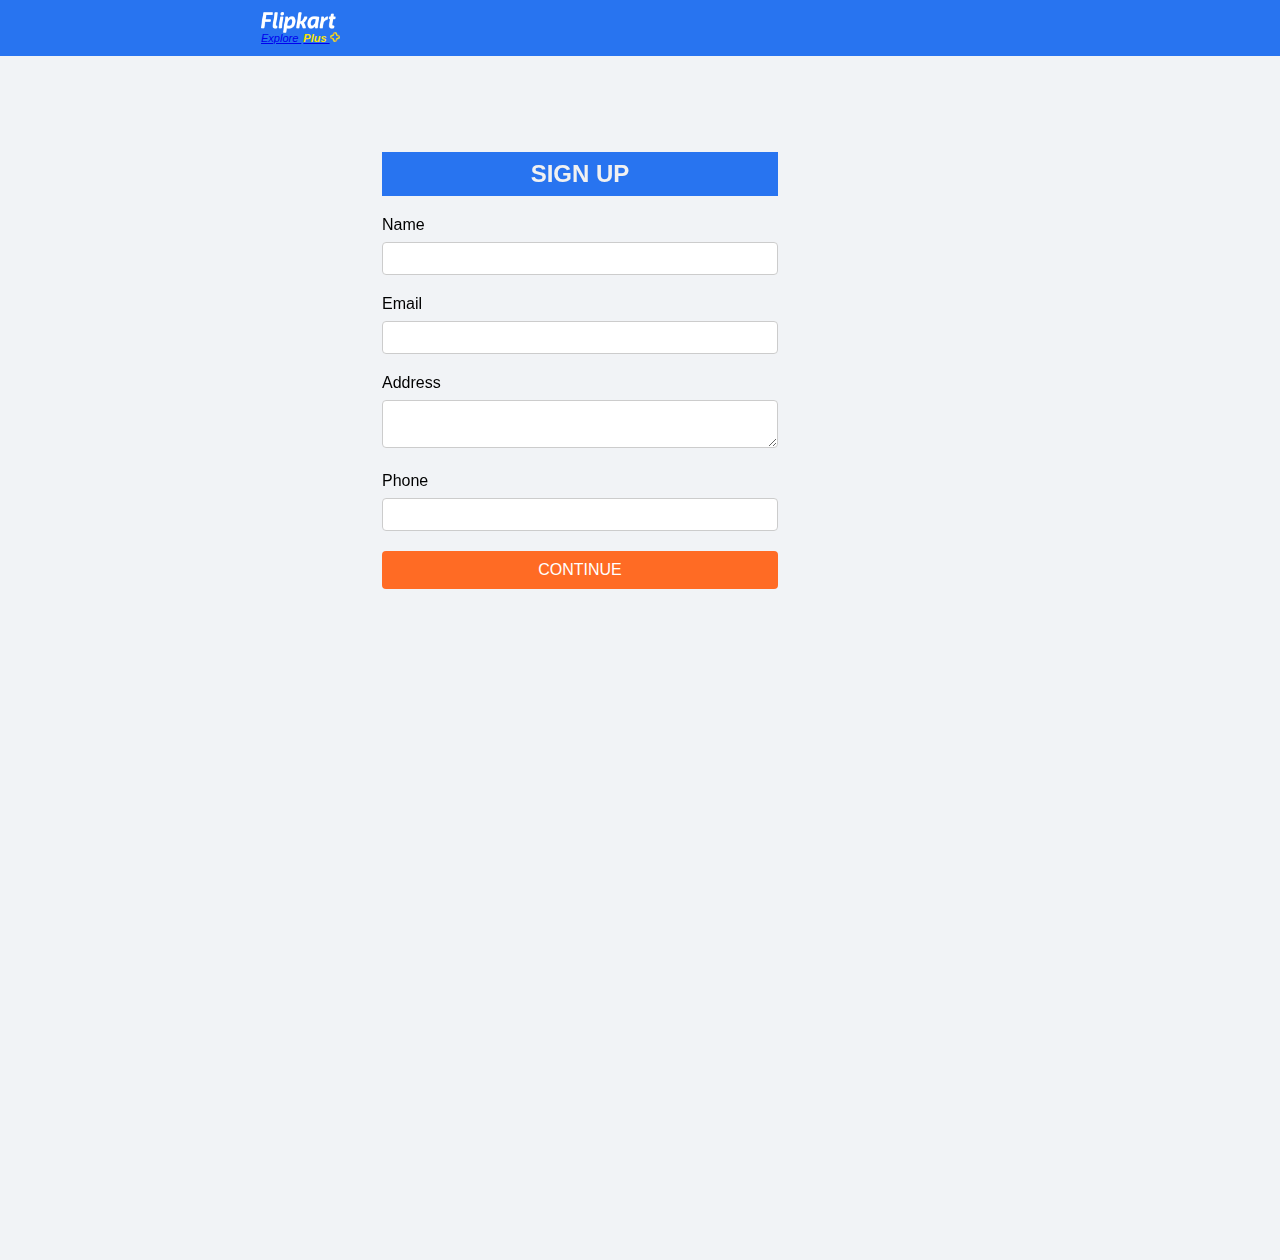
<file: html/login.html>
<!DOCTYPE html>
<html lang="en">
<head>
  <meta charset="UTF-8">
  <meta name="viewport" content="width=device-width, initial-scale=1.0">
  <title>Flipkart Signup</title>
  <link rel="shortcut icon" href="../images/favicon.png" type="image/x-icon">
  <style>       
body {
    font-family: Arial, sans-serif;
    margin: 0;
    padding: 0;
    display: flex;
    justify-content: center;
    align-items: center;
    min-height: 100vh;
    background-color: #f1f1f1;
  }
  
  .container {
    border-radius: 50px;
    padding: 2px;
  max-width: 400px;
    width: 100%;
    position: relative;
    right:  500px;
    top:150px
  }
  
  .checkout-form {
    display: flex;
    flex-direction: column;
  }
  
  .checkout-form h2 {
    text-align: center;
    margin-bottom: 20px;
    background-color: #2874f0;
    color: #f1f1f1;
    padding: 8px;
  }
  
  .form-group {
    margin-bottom: 20px;
  }
  
  .form-group label {
    display: block;
    margin-bottom: 8px;
  }
  
  .form-group input,
  .form-group textarea {
    width: 100%;
    padding: 8px;
    border: 1px solid #ccc;
    border-radius: 4px;
  }
  
  .form-group textarea {
    resize: vertical;
  }
  
  button {
    background-color: #ff6b24;
    color: #fff;
    padding: 10px 20px;
    border: none;
    border-radius: 4px;
    cursor: pointer;
    font-size: 16px;
  }
  
  button:hover {
    background-color: #ff5500;
  }
/* styling navigation heading */
.heading_navigation{
    background-color: #2874f0;
    height: 56px;
    position: sticky;
    bottom: 5000px;
    z-index: 2;
    width: 100%;
}
.nav_container{
    align-items: center;
    max-width: 1248px;
    margin: auto;
    width: 100%;
    position: relative;
    left: 61px;
}
.logo{
    flex-direction: column;
    width: fit-content;
    position: relative;
    left: 200px;
}

.flip_logo img{
    width: 75px;
}
.anchor{
    font-size: 11px;
    font-style: italic;
    margin-top: -5px;
}
.plus img{
    width: 10px;
}

.plus_lan{ /* plus text css */
    color:#ffe500 ;
    margin: 0px 2px;
    font-weight: bold;
}
*{
    margin: 0;
    padding: 0;
    box-sizing: border-box;
}
body{
    font-family: roboto, arial, sans-serif;
    text-decoration: none;
    min-height: 140vh;
    background:#f1f3f6 ;
}
.none{
    display: none;
}

.flex{
    display: flex;
}
@media screen and (max-width: 484px) 
{
    .container
    {
      position: relative;
      right: 100px;
      height: 500px;
      width: 500px;
    }
}
  

  </style>
</head>
<body>
    <nav class="heading_navigation flex" id="navigation_heading">
        <div class="nav_container flex">
            <div class="logo flex">
                <a href="../html/index.html" class="flip_logo"><img src="../images/logo.png" alt="logo"></a>
                <a href="../html/index.html" class="anchor plus">Explore <span class="plus_lan">Plus <img src="../images/plus_icon.png" alt="logo"></span></a>
            </div>
            
        </div>
        <div class="container">
            <form class="checkout-form" >
              <h2 >SIGN UP</h2>
              <div class="form-group">
                <label for="name">Name</label>
                <input type="text" id="name" name="name" required>
              </div>
              <div class="form-group">
                <label for="email">Email</label>
                <input type="email" id="email" name="email" required>
              </div>
              <div class="form-group">
                <label for="address">Address</label>
                <textarea id="address" name="address" required></textarea>
              </div>
              <div class="form-group">
                <label for="phone">Phone</label>
                <input type="tel" id="phone" name="phone" required>
              </div>
              <button type="submit">CONTINUE</button>
            </form>
          </div>
        
    </nav>

</body>
</html>
</file>
